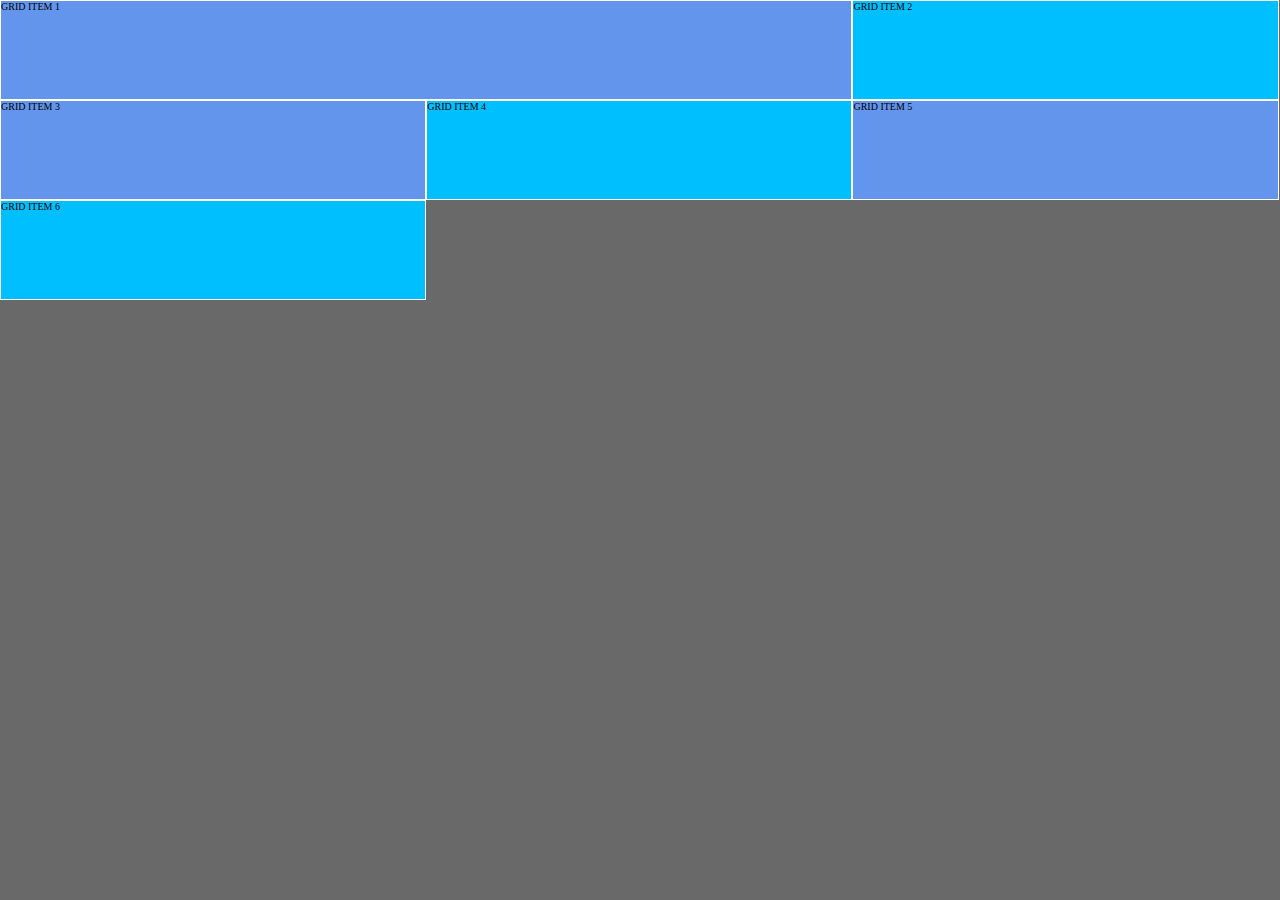
<file: index.html>
<!DOCTYPE html>
<html lang="en">
<head>
    <meta charset="UTF-8">
    <meta http-equiv="X-UA-Compatible" content="IE=edge">
    <meta name="viewport" content="width=device-width, initial-scale=1.0">
    <link rel="stylesheet" href="style.css">
    <title>CSS Grid course</title>
</head>
<body>
    <div class="grid-container">
        <div class="grid-item grid-item-1"><p>GRID ITEM 1</p></div>
        <div class="grid-item grid-item-2"><p>GRID ITEM 2</p></div>
        <div class="grid-item grid-item-3"><p>GRID ITEM 3</p></div>
        <div class="grid-item grid-item-4"><p>GRID ITEM 4</p></div>
        <div class="grid-item grid-item-5"><p>GRID ITEM 5</p></div>
        <div class="grid-item grid-item-6"><p>GRID ITEM 6</p></div>
    </div>
</body>
</html>
</file>
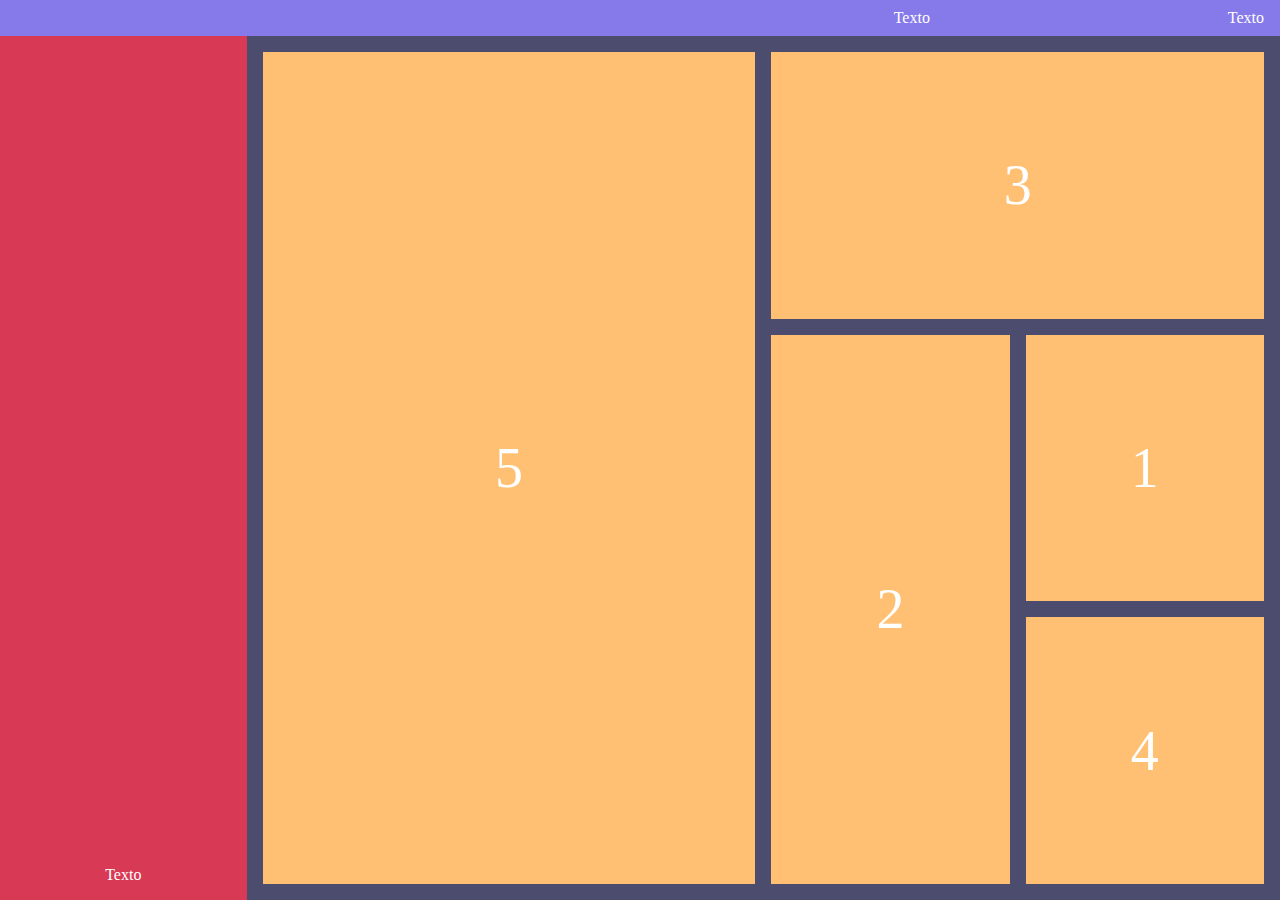
<file: layout-challenge.html>
<!DOCTYPE html>
<html lang="en">
<head>
    <meta charset="UTF-8">
    <meta http-equiv="X-UA-Compatible" content="IE=edge">
    <meta name="viewport" content="width=device-width, initial-scale=1.0">
    <title>Document</title>
    <link rel="stylesheet" href="./layout-challenge.css">
</head>
<body>
    <div class="main-container">
        <div class="header">
            <p class="text-70">Texto</p>
            <p class="text-30">Texto</p>
        </div>
        <div class="content-area">
            <div class="content-area_sidebar">
                <p>Texto</p>
            </div>
            <div class="content-area_main">
                <div class="one">
                    <p>1</p>
                </div>
                <div class="two">
                    <p>2</p>
                </div>
                <div class="three">
                    <p>3</p>
                </div>
                <div class="four">
                    <p>4</p>
                </div>
                <div class="five">
                    <p>5</p>
                </div>
            </div>
        </div>
    </div>
</body>
</html>
</file>
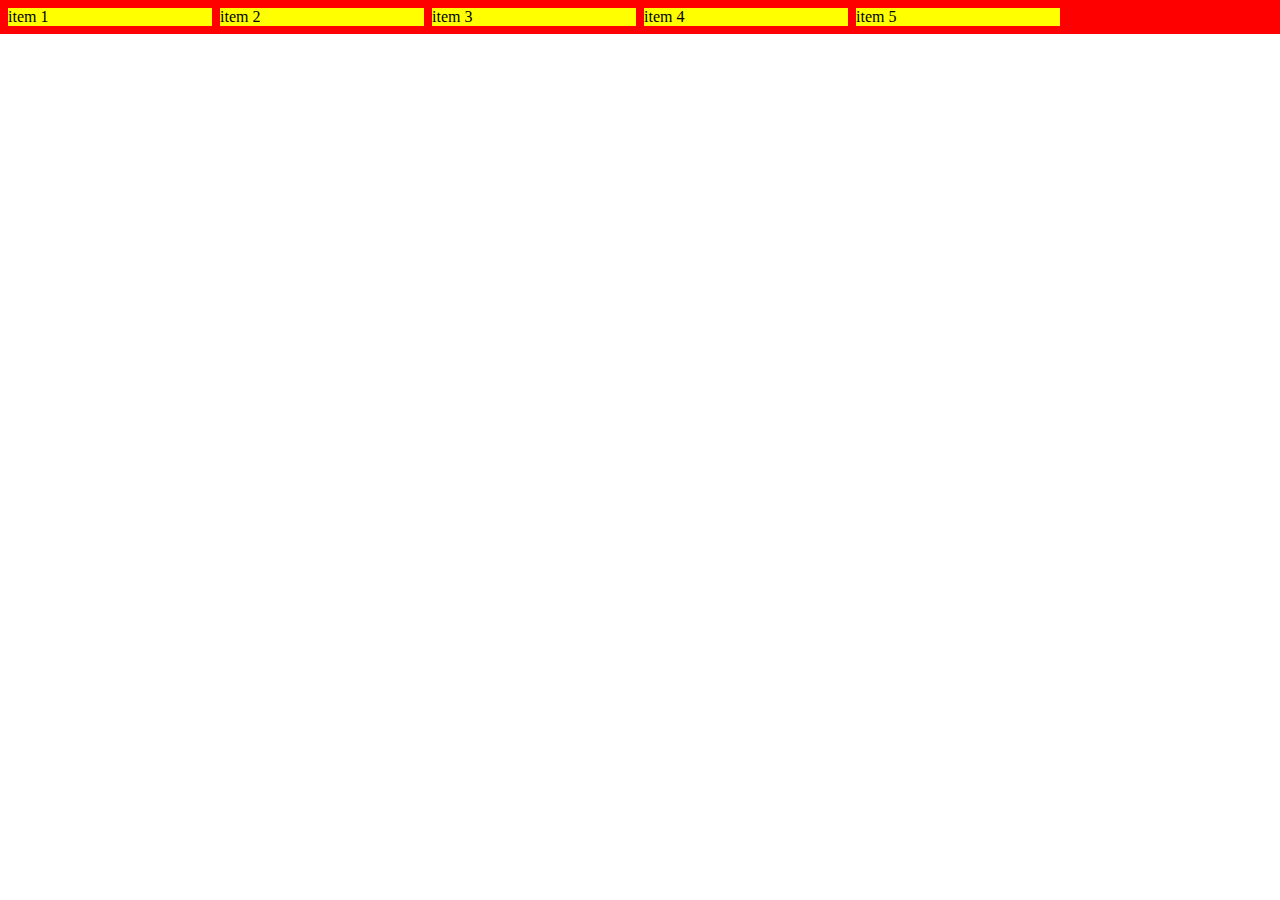
<file: tracks-flexibles.html>
<!DOCTYPE html>
<html lang="en">
<head>
    <meta charset="UTF-8">
    <meta http-equiv="X-UA-Compatible" content="IE=edge">
    <meta name="viewport" content="width=device-width, initial-scale=1.0">
    <title>Tracks Flexibles</title>
    <link rel="stylesheet" href="./tracks-flexibles.css">
</head>
<body>
    <div class="container">
        <div class="item">item 1</div>
        <div class="item">item 2</div>
        <div class="item">item 3</div>
        <div class="item">item 4</div>
        <div class="item">item 5</div>
    </div>
</body>
</html>
</file>
<file: style.css>
* {
    margin: 0;
    padding: 0;
    box-sizing: border-box;
}

body {
    font-size: 62.5%;
    background-color: dimgray;
}

.grid-container{
    /* width: 80vw; */
    height: 100vh;
    display: grid;
    grid-template-columns: repeat(3, 33.3%);
    grid-template-rows: repeat(3, 100px);
}

.grid-item {
    border: 1px solid white;
}

.grid-item-1, .grid-item-3, .grid-item-5, .grid-item-7 {
    background-color: cornflowerblue;
}

.grid-item-1 {
    grid-column: 1 / 3;
}

.grid-item-2, .grid-item-4, .grid-item-6, .grid-item-8 {
    background-color: deepskyblue;
}
</file>
<file: layout-challenge.css>
:root {
    --bkg-main: #4C4C6E;
    --bkg-header: #867AEA;
    --yellow: #FFC073;
}

* {
    margin: 0;
    padding: 0;
    box-sizing: border-box;
}

body {
    color: white;
}

.main-container {
    width: 100vw;
    height: 100vh;
    background-color: var(--bkg-main);
    display: flex;
    flex-direction: column;
}

.header{
    background-color: var(--bkg-header);
    height: 4vh;
    display: flex;
    justify-content: flex-end;
    align-items: center;
}

.text-70 {
    flex-grow: 3;
    text-align: end;
}

.text-30 {
    flex-grow: 1;
    text-align: end;
    margin-right: 1rem;
}

.content-area {
    width: 100vw;
    height: 96vh;
    display: flex;
}

.content-area_sidebar {
    background-color: #D83955;
    height: 100%;
    flex-grow: 1;
    display: flex;
    justify-content: center;
    align-items: flex-end;
}

.content-area_sidebar p {
    margin-bottom: 1rem;
}

.content-area_main {
    padding: 1rem;
    font-size: 3.5rem;
    flex-grow: 4;
    display: grid;
    grid-template-columns: repeat(4, 1fr);
    grid-template-rows: repeat(3, 1fr);
    gap: 1rem;
}

.content-area_main div {
    background-color: var(--yellow);
    display: flex;
    justify-content: center;
    align-items: center;
}

.one {
    grid-column: 4 / 5;
    grid-row: 2 / 3;
}

.two {
    grid-column: 3 / 4;
    grid-row: 2 / 4;
}

.three {
    grid-column: 3 / 5;
    grid-row: 1 / 2;
}

.four {
    grid-column: 4 / 5;
    grid-row: 3 / 4;
}

.five {
    grid-column: 1 / 3;
    grid-row: 1 / 4;
}
</file>
<file: tracks-flexibles.css>
* {
    padding: 0;
    margin: 0;
    box-sizing: border-box;
}

.body {
    
}

.container {
    background-color: red;
    padding: .5rem;
    display: grid;
    grid-template-columns: repeat(auto-fill, minmax(200px, 1fr));
    gap: .5rem;
}

.item {
    background-color: yellow;
}
</file>
